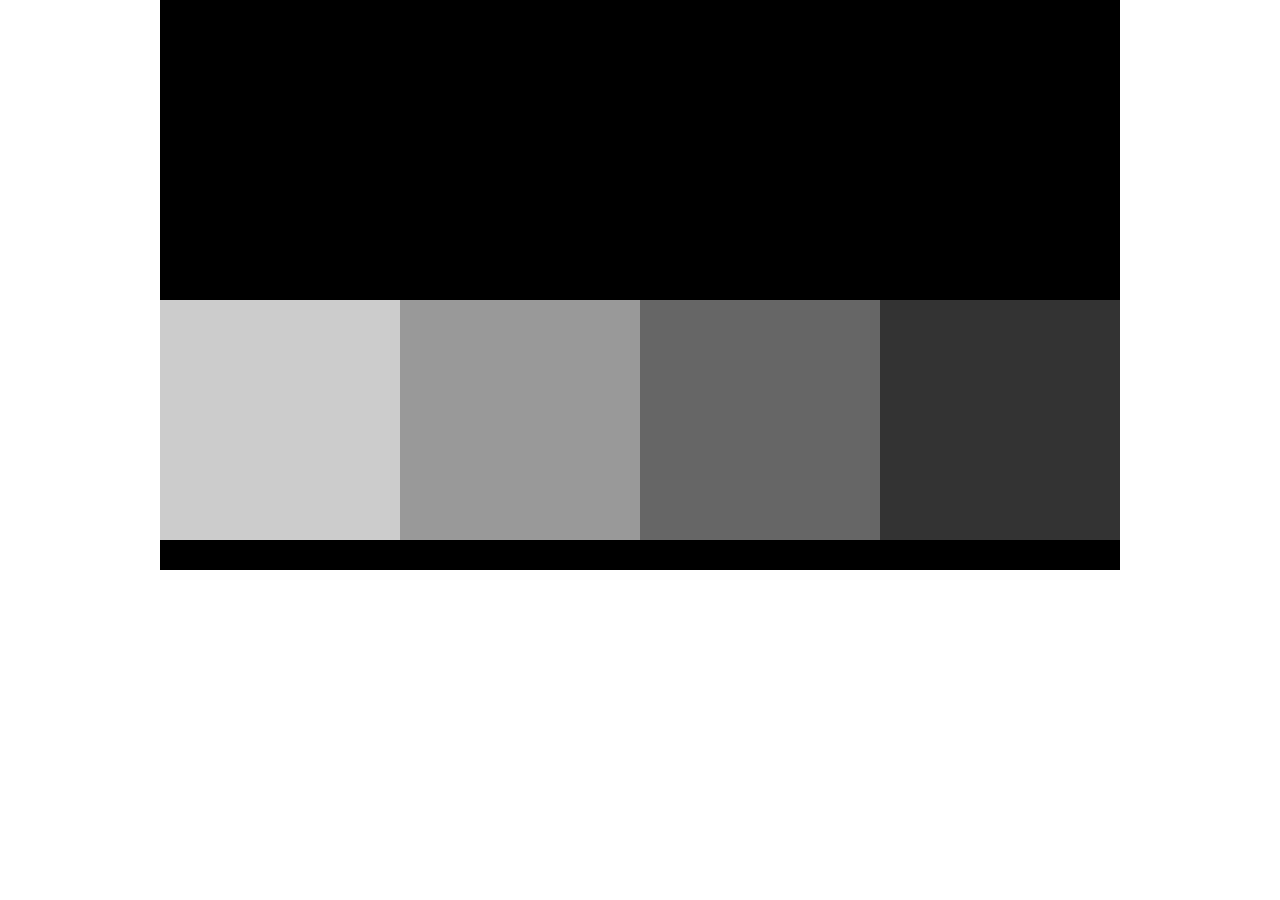
<file: 02.01-206-starter-files/index.html>
<!doctype html>
<html>
<head>
<meta charset="UTF-8">
<meta name="viewport" content="width=device-width, initial-scale=1">
<title>Skillcrush Testing</title>
<link rel="stylesheet" type="text/css" href="css/style.css" />
</head>

<body>
  <div id="wrapper">
    <header>

    </header>
    <div class="col-4 grey-1"></div>
    <div class="col-4 grey-2"></div>
    <div class="col-4 grey-3"></div>
    <div class="col-4 grey-4"></div>


    <div class="clear"></div>
    <footer>

    </footer>

  </div><!-- wrapper -->
</body>
</html>
</file>
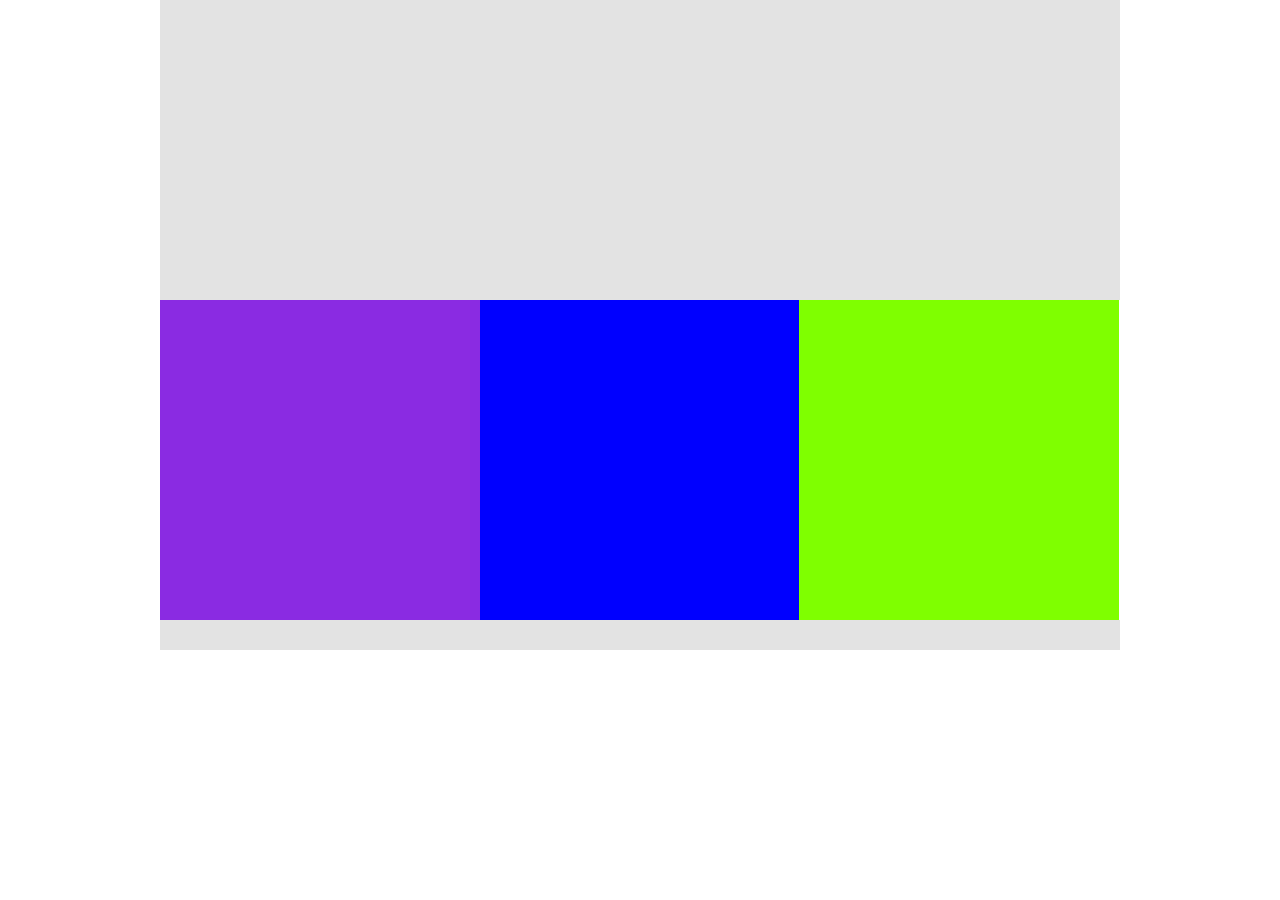
<file: colors/index.html>
<!doctype html>
<html>
  <head>
    <meta charset="UTF-8">
    <meta name="viewport" content="width=device-width, initial-scale=1">
    <title>Skillcrush Testing</title>
    <link rel="stylesheet" type="text/css" href="css/main.css" />
  </head>

  <body>
    <div id="wrapper">
      <header>

      </header>
      <div id="column-1" class="col-3"></div>
      <div id="column-2" class="col-3"></div>
      <div id="column-3" class="col-3"></div>


      <div class="clear"></div>
      <footer>

      </footer>

    </div><!-- wrapper -->
  </body>
</html>
</file>
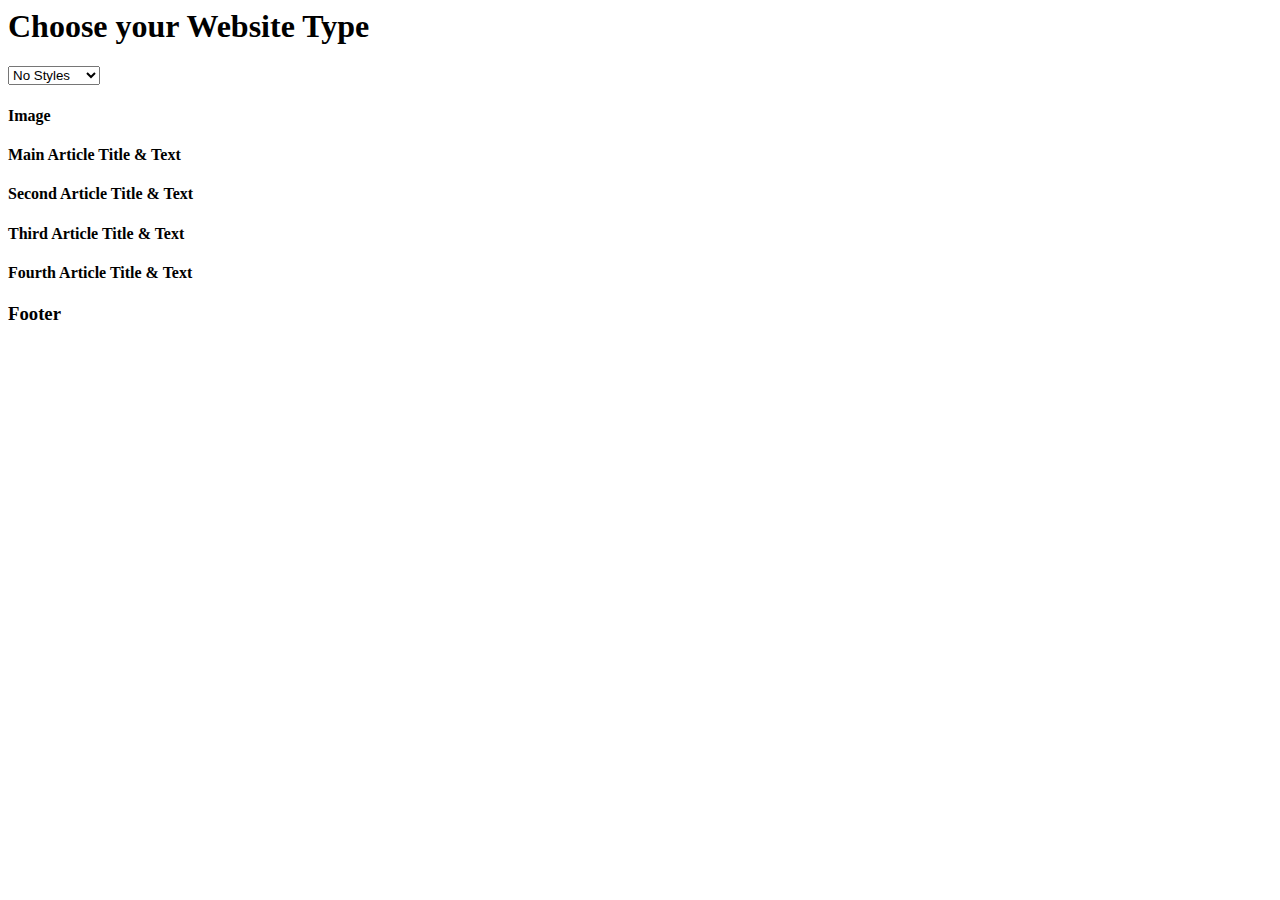
<file: interactive/index.html>
<html>
    <head>
        <title>Website Types!</title>
        <meta name="description" content="">
        <link rel="stylesheet" title="none" type="text/css" href="css/default.css" />
		<link rel="alternate stylesheet" type="text/css" media="screen" title="static" href="css/static.css" />
		<link rel="alternate stylesheet" type="text/css" media="screen" title="fluid" href="css/fluid.css" />
		<link rel="alternate stylesheet" type="text/css" media="screen" title="adaptive" href="css/adaptive.css" />
		<link rel="alternate stylesheet" type="text/css" media="screen" title="responsive" href="css/responsive.css" />

		<script src="js/styleswitch.js" type="text/javascript">
		/***********************************************
		* Style Sheet Switcher v1.1- © Dynamic Drive DHTML code library (www.dynamicdrive.com)
		* This notice MUST stay intact for legal use
		* Visit Dynamic Drive at http://www.dynamicdrive.com/ for this script and 100s more
		* Thanks Dynamic Drive for your script! <3 
		***********************************************/
		</script>
    </head>
    <body>
    	<div id="wrapper">
			<header>
				<h1>Choose your Website Type</h1> 
				<form id="switch-form">
					<select name="switch-control" size="1" onChange="chooseStyle(this.options[this.selectedIndex].value, 60)">
						<option value="none" selected="selected">No Styles</option>
						<option value="static">Static</option>
						<option value="fluid">Fluid</option>
						<option value="adaptive">Adaptive</option>
						<option value="responsive">Responsive</option>
					</select><!--switch-control-->
				</form><!--switch-form-->
			</header>

	        <div class="top-section">
	            <div class="main-image"><h4>Image</h4></div>
	            <div class="main-title"><h4>Main Article Title &amp; Text</h4></div>
	        </div><!--top-section-->

	        <div class="bottom-section">
	            <div class="section-one"><h4>Second Article Title &amp; Text</h4></div>
	            <div class="section-two"><h4>Third Article Title &amp; Text</h4></div>
	            <div class="section-three"><h4>Fourth Article Title &amp; Text</h4></div>
	        </div><!--bottom-section-->

	        <footer><h3>Footer</h3></footer>
	    </div><!--wrapper-->
    </body>
</html>
</file>
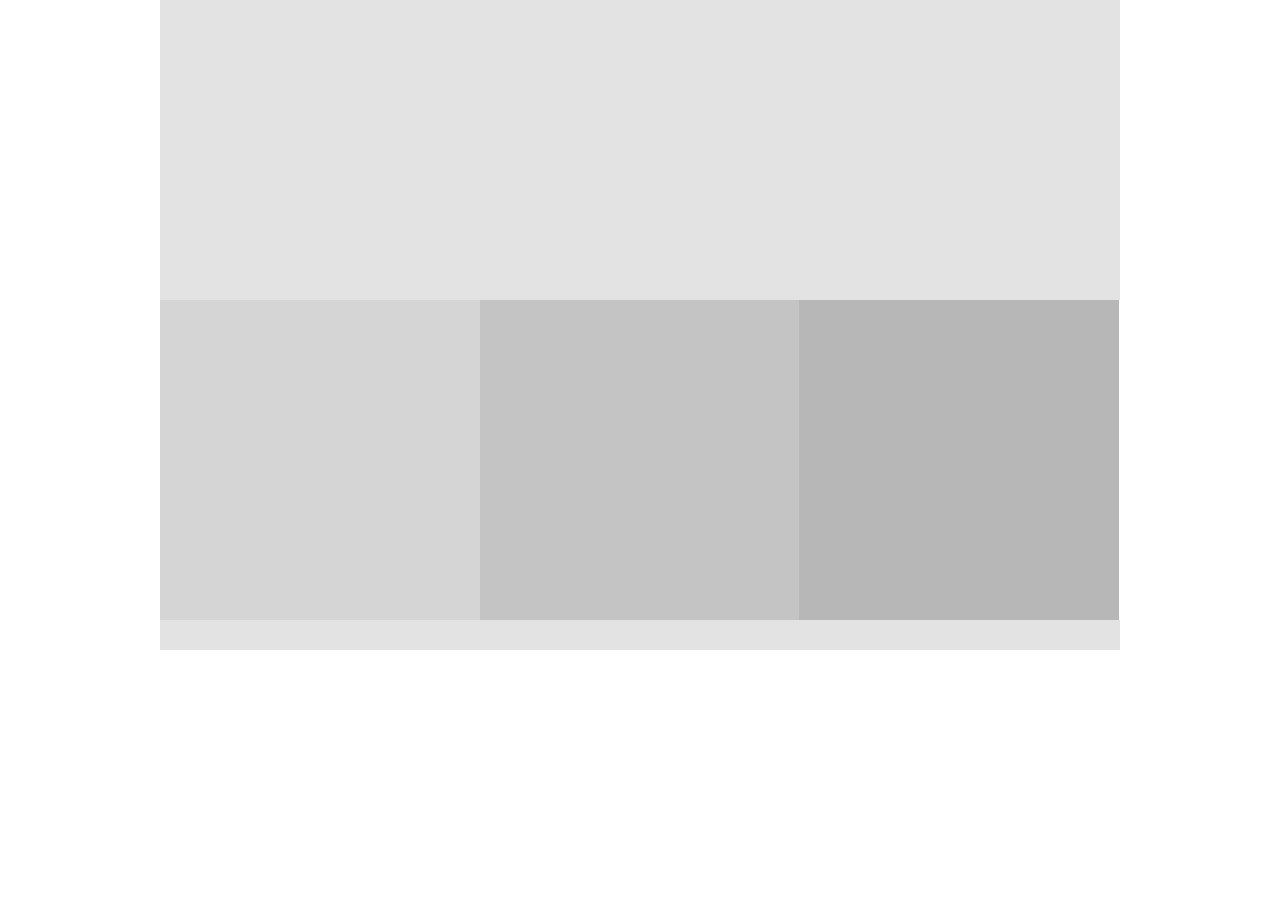
<file: 02.02-206-static-to-fluid/02.02-challenge-solution/index.html>
<!doctype html>
<html>
<head>
<meta charset="UTF-8">
<meta name="viewport" content="width=device-width, initial-scale=1">
<title>Skillcrush Testing</title>
<link rel="stylesheet" type="text/css" href="css/style.css" />
</head>

<body>
  <div id="wrapper">
    <header>
      
    </header>
    <div class="col-3 grey-1"></div>
    <div class="col-3 grey-2"></div>
    <div class="col-3 grey-3"></div>
    
    
    <div class="clear"></div>
    <footer>
    
    </footer>
    
  </div><!-- wrapper -->
</body>
</html>
</file>
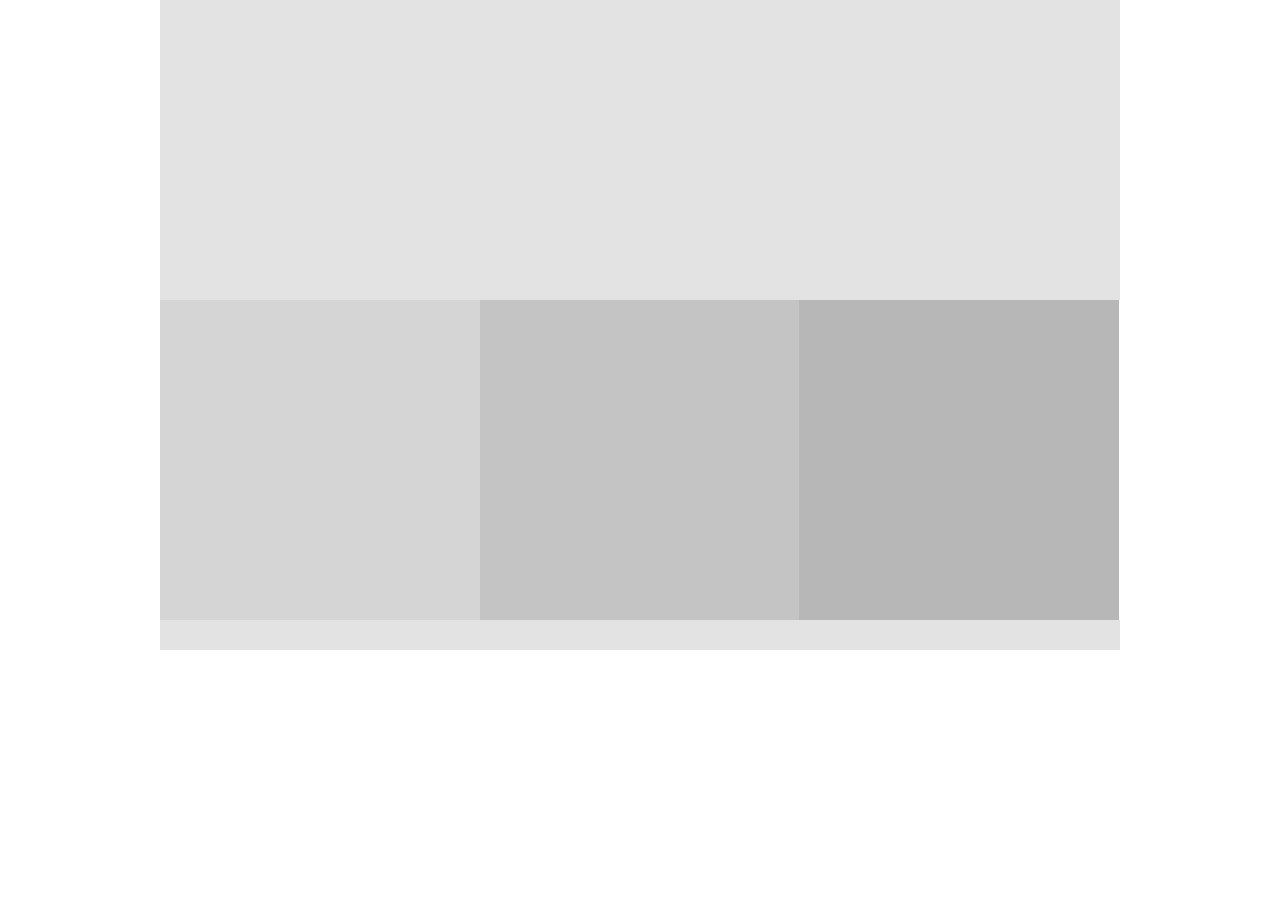
<file: 02.02-206-static-to-fluid/02.02-starter-code/index.html>
<!doctype html>
<html>
<head>
<meta charset="UTF-8">
<meta name="viewport" content="width=device-width, initial-scale=1">
<title>Skillcrush Testing</title>
<link rel="stylesheet" type="text/css" href="css/style.css" />

</head>

<body>
  <div id="wrapper">
    <header>
      
    </header>
    <div class="col-3 grey-1"></div>
    <div class="col-3 grey-2"></div>
    <div class="col-3 grey-3"></div>
    
    
    <div class="clear"></div>
    <footer>
    
    </footer>
    
  </div><!-- wrapper -->
</body>
</html>
</file>
<file: 02.01-206-starter-files/css/style.css>
@charset "UTF-8";
/* CSS Document */

html, body {
  margin: 0px;
}
.clear {
  clear: both;
}
#wrapper {
  width: 90%;
  margin: auto;
  max-width:960px;
}

/*---------- HEADER ----------*/

header {
  height: 300px;
  width: 100%;
  background: #000;
}


/*---------- CONTENT AREA ----------*/

.col-4 {
  width: 25%;
  height: 240px;
  float: left;
}
.grey-1 {
  background: #CCC;
}
.grey-2 {
  background: #999;
}
.grey-3 {
  background: #666;
}
.grey-4 {
  background: #333;
}

/*---------- FOOTER ----------*/

footer {
  /* Change the width to 100% */
  width: 100%;
  height: 30px;
  background: #000;
}
</file>
<file: colors/css/main.css>
@charset "UTF-8";
/* CSS Document */

html, body {
  margin: 0px;
}

.clear {
  clear: both;
}

#wrapper {
  width: 100%;
  max-width: 960px;
  margin: auto;
}


/*---------- HEADER ----------*/

header {
  height: 300px;
  width: 100%;
  background: #e3e3e3;
}


/*---------- CONTENT AREA ----------*/

.col-3 {
  width: 100%;
  height: 320px;
  float: left;
}

#column-1 {
  background: #F012EE;
}

#column-2 {
  background: #FFFF00;
}

#column-3 {
  background: #39CCCC;
}


/*---------- FOOTER ----------*/

footer {
  width: 100%;
  height: 30px;
  background: #e3e3e3;
}


/*---------- TABLET ----------*/
/* Change the background colors below */

@media (min-width: 768px) {
  header {
    background-color: #e3e3e3;
  }
.col-3 {
  width: 50%;
}
  #column-1 {
    background-color: #8a2be2;
  }

  #column-2 {
    background-color: #0000ff;
  }

  #column-3 {
    background-color: #7fff00;
  }

  footer {
    background-color: #e3e3e3;
  }
  
}


/*---------- Desktops ----------*/
@media (min-width: 1200px) {
  header {
    background-color: #e3e3e3;
  }
  .col-3 {
  width: 33.3%;

  #column-1 {
    background-color: #ff7f50;
  }

  #column-2 {
    background-color: #00ffff;
  }

  #column-3 {
    background-color: #00008b;
  }

  footer {
    background-color: #e3e3e3;
  }
   
}
</file>
<file: interactive/css/default.css>

</file>
<file: interactive/css/static.css>
body {max-width: 1200px; margin: 0 auto;}
h1, h3, h4 {font-family: Montserrat, Helvetica, Arial, sans-serif; text-transform: uppercase; font-size: 21px; padding: 25px;}
h1 {color: white; font-size: 21px;}
h3 {color: black; font-size: 16px;}
h4 {color: black; font-size: 12px; text-align: center;}
.main-image h4 {color: white;}


header {width: 1200px; background-color: #f16059; margin: 0 auto;}
header h1{display: inline-block; padding: 13px 25px;}

#switch-form{display: inline-block;}
#switch-form select{background: #fff; height: 24px; border: 1px solid #fff; border-radius: 0px; }


.top-section, .bottom-section {width: 1200px; margin: 0 auto;}
.main-image {width: 800px; height: 350px; background-color: #666; float: left;}
.main-title {width: 400px; height: 350px; background-color: #eeeeee;float: right;}
.section-one, .section-two, .section-three {width: 400px; height: 250px; float: left;}
.section-two {background-color: #ccc;}
.section-one, .section-three {background-color: #ddd;}

footer {width: 1200px; height: 80px; background-color: #eee; margin: 0 auto; clear: both;}
</file>
<file: interactive/css/fluid.css>
body {max-width: 1200px; margin: 0 auto;}
h1, h3, h4 {font-family: Montserrat, Helvetica, Arial, sans-serif; text-transform: uppercase; font-size: 21px; padding: 25px;}
h1 {color: white; font-size: 21px;}
h3 {color: black; font-size: 16px;}
h4 {color: black; font-size: 12px; text-align: center;}
.main-image h4 {color: white;}
#wrapper { width: 100%;}

header {width: 100%;  background-color: #f16059; margin: 0 auto;}
header h1{display: inline-block; padding: 13px 25px;}

#switch-form{display: inline-block;}
#switch-form select{background: #fff; height: 24px; border: 1px solid #fff; border-radius: 0px; }

.top-section, .bottom-section {margin: 0 auto;}
.main-image {width: 66.66%; height: 350px; background-color: #666; float: left;}
.main-title {width: 33.33%; height: 350px; background-color: #eeeeee;float: right;}
.section-one, .section-two, .section-three {width: 33.33%; height: 250px; float: left;}

.section-two {background-color: #ccc;}
.section-one, .section-three {background-color: #ddd;}

footer {width: 100%; height: 80px; background-color: #eee; margin: 0 auto; clear: both;}
</file>
<file: interactive/css/adaptive.css>
body {max-width: 1200px; margin: 0 auto;}
h1, h3, h4 {font-family: Montserrat, Helvetica, Arial, sans-serif; text-transform: uppercase; font-size: 21px; padding: 25px; margin:0px;}
h1 {color: white; font-size: 21px;}
h3 {color: black; font-size: 16px;}
h4 {color: black; font-size: 12px; text-align: center;}
.main-image h4 {color: white;}


header { background-color: #f16059; margin: 0 auto;}
header h1{display: inline-block; padding: 13px 25px;}

#switch-form{display: inline-block;}
#switch-form select{background: #fff; height: 24px; border: 1px solid #fff; border-radius: 0px; }


.top-section, .bottom-section {margin: 0 auto;}
.main-image {background-color: #666; float: left;}
.main-title {background-color: #eeeeee;float: right;}
.section-one, .section-two, .section-three {float: left;}
.section-two {background-color: #ccc;}
.section-one, .section-three {background-color: #ddd;}

footer {width: 1200px; height: 80px; background-color: #eee; margin: 0 auto; clear: both;}



header {width: 330px; text-align: center;}
.top-section, .bottom-section {width: 330px;}
.main-image {width: 330px; height: 200px;  float: none;}
.main-title {width: 330px; height: 200px; float: none;}
.section-one, .section-two, .section-three {width: 330px; height: 200px; float: none;}
footer {width: 330px;}


/* Small devices (tablets, 768px and up) */
@media (min-width: 768px) {
	header {width: 768px; text-align: left;}
	.top-section, .bottom-section {width: 768px;}
	.main-image {width: 768px; height: 400px;  float: none;}
	.main-title {width: 768px; height: 400px; float: none;}
	.section-one, .section-two, .section-three {width: 768px; height: 400px; float: none;}
	footer {width: 768px;}
}

/* Medium devices (desktops, 940px and up) */
@media (min-width: 940px) {
	header {width: 1000px;}
	.top-section, .bottom-section {width: 1000px;}
	.main-image {width: 666.66px; height: 350px;  float: left;}
	.main-title {width: 333.33px; height: 350px; float: right;}
	.section-one, .section-two, .section-three {width: 333.33px; height: 250px; float: left;}
	footer {width: 1000px;
}
</file>
<file: interactive/css/responsive.css>
body {max-width: 1200px; margin: 0 auto;}
h1, h3, h4 {font-family: Montserrat, Helvetica, Arial, sans-serif; text-transform: uppercase; font-size: 21px; padding: 25px; margin: 0px;}
h1 {color: white; font-size: 21px;}
h3 {color: black; font-size: 16px;}
h4 {color: black; font-size: 12px; text-align: center;}
.main-image h4 {color: white;}


header { background-color: #f16059; margin: 0 auto;}
header h1{display: inline-block; padding: 13px 25px;}

#switch-form{display: inline-block;}
#switch-form select{background: #fff; height: 24px; border: 1px solid #fff; border-radius: 0px; }


.top-section, .bottom-section {margin: 0 auto; clear: both;}
.main-image {background-color: #666; float: left;}
.main-title {background-color: #eeeeee;float: right;}
.section-one, .section-two, .section-three {float: left;}
.section-two {background-color: #ccc;}
.section-one, .section-three {background-color: #ddd;}

footer {width: 1200px; height: 80px; background-color: #eee; margin: 0 auto; clear: both;}


header {width: 330px; text-align: center;}
.top-section, .bottom-section {width: 330px;}
.main-image {width: 330px; height: 200px;  float: none;}
.main-title {width: 330px; height: 200px; float: none;}
.section-one, .section-two, .section-three {width: 330px; height: 200px; float: none;}
footer {width: 330px;}


/* Small devices (tablets, 768px and up) */
@media (min-width: 768px) {
	header {width: 90%; text-align: left;}
	.top-section, .bottom-section {width: 90%;}
	.main-image {width: 66.66%; height: 300px;  float: left;}
	.main-title {width: 33.33%; height: 300px; float: right;}
	.section-one, .section-two, .section-three {width: 100%; height: 200px; float: none;}
	footer {width: 90%;}
}



/* Large devices (desktops, 940px and up) */
@media (min-width: 940px) {
	header {max-width: 1200px;  width: 90%;}
	.top-section, .bottom-section {max-width: 1200px;  width: 90%;}
	.main-image {max-width: 800px; width: 66.66%; min-height: 350px; float: left;}
	.main-title {max-width: 400px; width: 33.33%; min-height: 350px; float: right;}
	.section-one, .section-two, .section-three {width:33.33%; max-width: 400px;  min-height: 250px; float: left;}
	footer {max-width: 1200px; width: 90%; height: 80px;}
}
</file>
<file: 02.02-206-static-to-fluid/02.02-challenge-solution/css/style.css>
@charset "UTF-8";
/* CSS Document */

html, body{
  margin:0px;
}
.clear{
  clear:both;
}
#wrapper{
  width:100%;
  max-width:960px;
  margin:auto;
}

/*---------- HEADER ----------*/

header{
  height:300px;
  width:100%;
  background:#e3e3e3;
}


/*---------- CONTENT AREA ----------*/

.col-3{
  width:33.3%;
  height:320px;
  float:left;
}
.grey-1{
  background:#d5d5d5;
}
.grey-2{
  background:#c4c4c4;
}
.grey-3{
  background:#b7b7b7;
}


/*---------- FOOTER ----------*/

footer{
  width:100%;
  height:30px;
  background:#e3e3e3;
}
</file>
<file: 02.02-206-static-to-fluid/02.02-starter-code/css/style.css>
@charset "UTF-8";
/* CSS Document */

html, body{
  margin:0px;
}
.clear{
  clear:both;
}
#wrapper{
  width:100%;
  max-width:960px;
  margin:auto;
}

/*---------- HEADER ----------*/

header{
  height:300px;
  width:100%;
  background:#e3e3e3;
}


/*---------- CONTENT AREA ----------*/

.col-3{
  width:33.3%;
  height:320px;
  float:left;
}
.grey-1{
  background:#d5d5d5;
}
.grey-2{
  background:#c4c4c4;
}
.grey-3{
  background:#b7b7b7;
}


/*---------- FOOTER ----------*/

footer{
  width:100%;
  height:30px;
   background:#e3e3e3;
}
</file>
